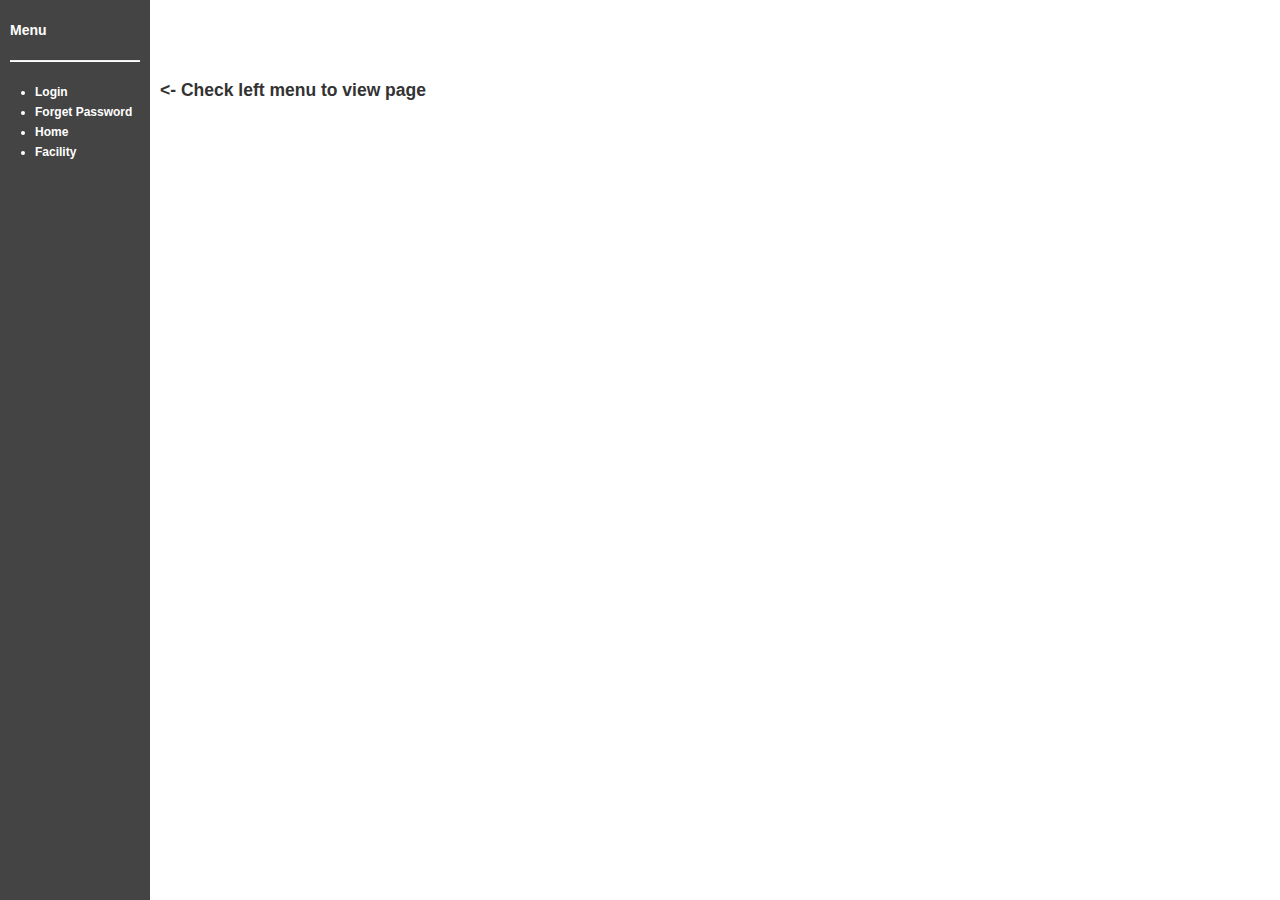
<file: index.html>
<html>

<head>
	<title>Apps Design</title>
</head>

<frameset framespacing="0" border="0" frameborder="0" cols="150,*">
	<frame name="contents" target="main" src="link/sidebar.html">
	<frame name="main" src="link/home.html">
	<noframes>
		<body>
			<p>This page uses frames, but your browser doesn't support them.</p>
		</body>
	</noframes>
</frameset>
</html>
</file>
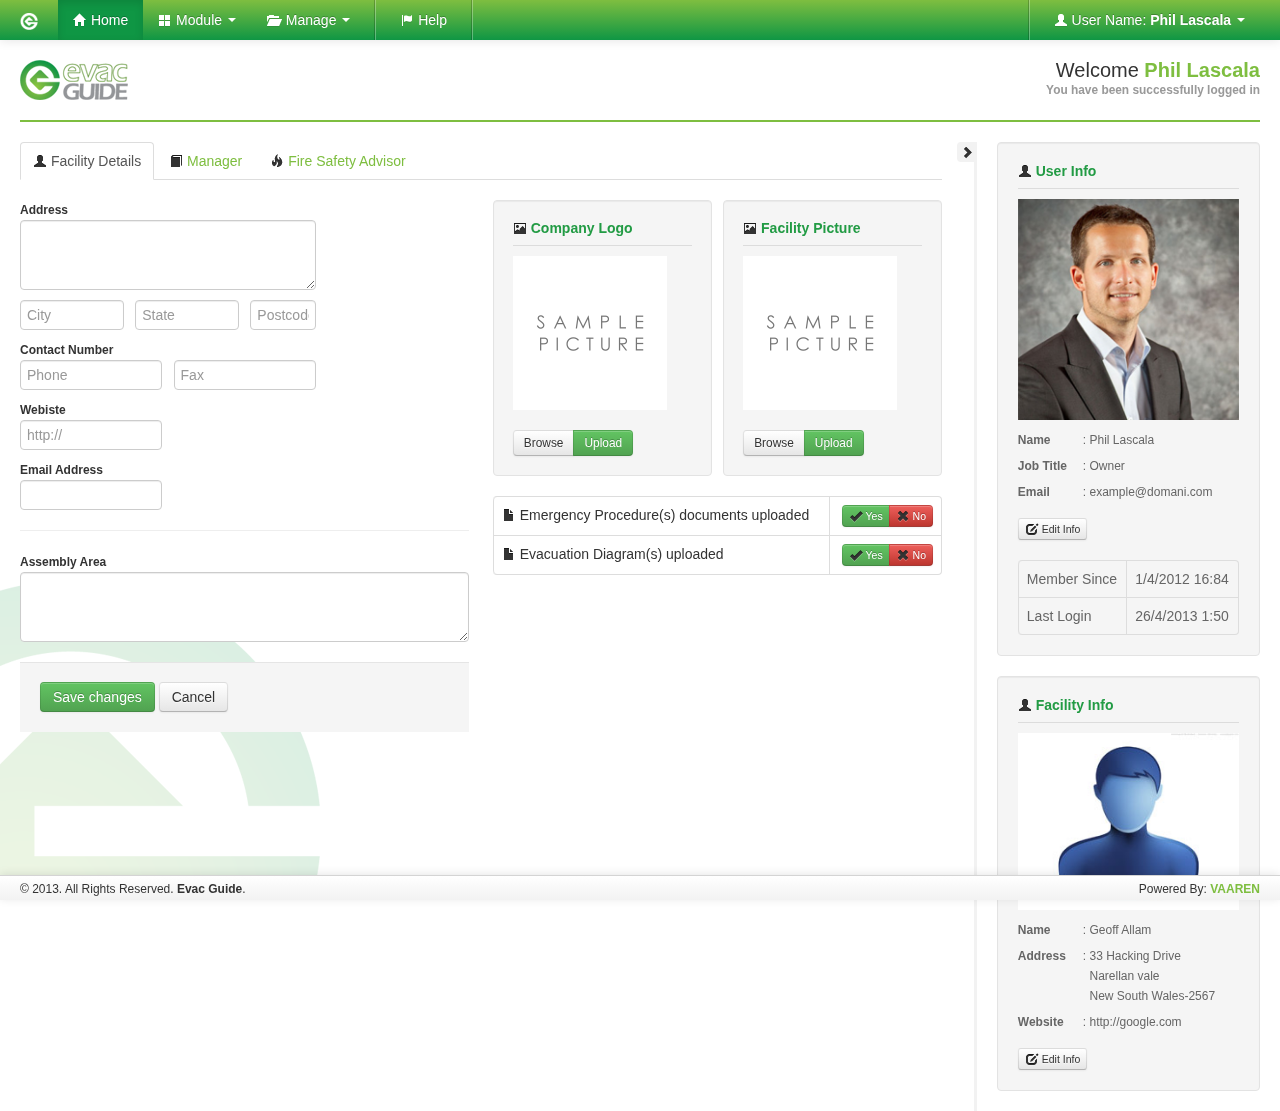
<file: facility.html>
<!DOCTYPE HTML>
<html lang="en">
	<head>
		<title>Apps</title>
		<meta name="viewport" content="width=device-width, initial-scale=1.0">

		<link href="css/bootstrap.css" rel="stylesheet">
		<link href="css/bootstrap-responsive.css" rel="stylesheet">
		<link href="css/style.css" rel="stylesheet">
		<link href="css/style-responsive.css" rel="stylesheet">

		<script type="text/javascript" src="js/jquery-1.9.1.min.js"></script>
		<script type="text/javascript" src="js/bootstrap.js"></script>
		<script type="text/javascript">
		$(document).ready(function(){
			$('[rel="tooltip"]').tooltip();
			$('[rel="popover"]').popover();

			$('.sidebar .sideAction > a.barHide').click(function(e){
				$('.sidebar').hide();
				$('.content').removeClass('span9').addClass('span12');
				$('.sideAction > a.barShow').removeClass('hide');
				e.preventDefault();
			});
			$('.content .sideAction > a.barShow').click(function(e){
				$('.sidebar').show();
				$('.content').removeClass('span12').addClass('span9');
				$('.sideAction > a.barShow').addClass('hide');
				e.preventDefault();
			});
		});
		</script>
	</head>
	<body class="inside">
		<div class="watermark"></div>
		<div class="navbar navbar-inverse navbar-fixed-top">
			<div class="navbar-inner">
				<div class="container-fluid">
					<a class="btn btn-navbar" data-toggle="collapse" data-target=".navbar-inverse-collapse">
						<span class="icon-bar"></span>
						<span class="icon-bar"></span>
						<span class="icon-bar"></span>
					</a>
					<a class="brand" href="#"><img src="./img/asset/evac-icon.png" alt=""></a>
					<div class="nav-collapse collapse navbar-inverse-collapse">
					<ul class="nav">
						<li class="active"><a href="#"><i class="icon-home icon-white"></i> Home</a></li>
						<li class="dropdown">
							<a href="#" class="dropdown-toggle" data-toggle="dropdown"><i class="icon-th-large icon-white"></i> Module <b class="caret"></b></a>
							<ul class="dropdown-menu">
								<li><a href="#">Facility Details</a></li>
								<li><a href="#">Emergency Contacts</a></li>
								<li><a href="#">EPC/ECO</a></li>
								<li><a href="#">Emergency Procedures</a></li>
								<li><a href="#">Evacuation Diagrams</a></li>
								<li><a href="#">PEEP’s</a></li>
								<li><a href="#">Incident Register</a></li>
								<li><a href="#">First Aid</a></li>
								<li><a href="#">Checklists</a></li>
							</ul>
						</li>
						<li class="dropdown">
							<a href="#" class="dropdown-toggle" data-toggle="dropdown"><i class="icon-folder-open icon-white"></i> Manage <b class="caret"></b></a>
							<ul class="dropdown-menu">
								<li><a href="#">Training</a></li>
								<li><a href="#">Meetings</a></li>
								<li><a href="#">Equipment</a></li>
								<li><a href="#">Resources</a></li>
								<li><a href="#">Settings</a></li>
							</ul>
						</li>
						<li class="divider-vertical"></li>
						<li><a href="#"><i class="icon-flag icon-white"></i> Help</a></li>
						<li class="divider-vertical"></li>
					</ul>
					<ul class="nav pull-right">
						<li class="divider-vertical"></li>
						<li class="dropdown"><a href="#" class="dropdown-toggle" data-toggle="dropdown"><i class="icon-user icon-white"></i> User Name: <strong>Phil Lascala</strong> <b class="caret"></b></a>
							<ul class="dropdown-menu">
								<li><a href="#">Change Password</a></li>
								<li class="divider"></li>
								<li><a href="#">Sign Out</a></li>
	                        </ul>
                        </li>
					</ul>
                  </div><!-- /.nav-collapse -->
                </div>
			</div><!-- /navbar-inner -->
		</div>
		<div class="wrapper container-fluid">
			<div class="row-fluid header">
				<div class="span6 logo">
					<a href="#"><img src="./img/asset/logo-mini.png" alt=""></a>
				</div>
				<div class="span6 section">
					<div class="sectionTitle pull-right">
						<h1>Welcome <span>Phil Lascala</span></h1>
						<h6>You have been successfully logged in</h6>
					</div>
				</div>
			</div>
			<div class="row-fluid">
				<div class="span9 content">
					<div class="sideAction">
						<a href="#" class="barShow hide"><i class="icon-chevron-left"></i></a>
					</div>
					<div class="tabbable"> <!-- Only required for left/right tabs -->
						<ul class="nav nav-tabs">
							<li class="active"><a href="#facility" data-toggle="tab"><i class="icon-user"></i> Facility Details</a></li>
							<li><a href="#manager" data-toggle="tab"><i class="icon-book"></i> Manager</a></li>
							<li><a href="#advisor" data-toggle="tab"><i class="icon-fire"></i> Fire Safety Advisor</a></li>
						</ul>
						<div class="tab-content">
							<div class="tab-pane active" id="facility">
								<div class="row-fluid">
									<div class="span6">
										<form class="form-verticle">
											<div class="control-group">
												<label class="control-label" for="inputEmail">Address</label>
												<div class="controls">
													<textarea name="asdf" id="" cols="100" rows="3" class="span8"></textarea>
												</div>
											</div>
											<div class="control-group">
												<div class="controls controls-row">
													<input type="text" id="inputEmail" placeholder="City" class="span3">
													<input type="text" id="inputEmail" placeholder="State" class="span3">
													<input type="text" id="inputEmail" placeholder="Postcode" class="span2">
												</div>
											</div>
											<div class="control-group">
												<label class="control-label" for="inputEmail">Contact Number</label>
												<div class="controls controls-row">
													<input type="text" id="inputEmail" placeholder="Phone" class="span4">
													<input type="text" id="inputEmail" placeholder="Fax" class="span4">
												</div>
											</div>
											<div class="control-group">
												<label class="control-label" for="inputEmail">Webiste</label>
												<div class="controls">
													<input type="text" id="inputEmail" placeholder="http://" class="span4">
												</div>
											</div>
											<div class="control-group">
												<label class="control-label" for="inputEmail">Email Address</label>
												<div class="controls">
													<input type="text" id="inputEmail" placeholder="" class="span4">
												</div>
											</div>
											<hr>
											<div class="control-group">
												<label class="control-label" for="inputEmail">Assembly Area</label>
												<div class="controls">
													<textarea name="asdf" id="" cols="100" rows="3" class="span12"></textarea>
												</div>
											</div>
											<div class="form-actions">
												<button type="submit" class="btn btn-success">Save changes</button>
												<button type="button" class="btn">Cancel</button>
											</div>
										</form>
									</div>
									<div class="span6">
										<div class="row-fluid">
											<div class="span6">
												<div class="well">
													<h4 class="title"><i class="icon-picture"></i> Company Logo</h4>
													<img src="./img/asset/sample.png" alt=""><br>
													<br>
													<div class="btn-group">
														<button class="btn btn-small">Browse</button>
														<button class="btn btn-success btn-small">Upload</button>
													</div>
												</div>
											</div>
											<div class="span6">
												<div class="well">
													<h4 class="title"><i class="icon-picture"></i> Facility Picture</h4>
													<img src="./img/asset/sample.png" alt=""><br>
													<br>
													<div class="btn-group">
														<button class="btn btn-small">Browse</button>
														<button class="btn btn-success btn-small">Upload</button>
													</div>
												</div>
											</div>
										</div>
										<div class="row-fluid">
											<div class="span12">
<table class="table table-bordered">
	<tbody>
		<tr>
			<td><i class="icon-file"></i> Emergency Procedure(s) documents uploaded</td>
			<td>
<div class="btn-group pull-right">
	<button class="btn btn-success btn-mini"><i class="icon-ok"></i> Yes</button>
	<button class="btn btn-danger btn-mini"><i class="icon-remove"></i> No</button>
</div>
			</td>
		</tr>
		<tr>
			<td><i class="icon-file"></i> Evacuation Diagram(s) uploaded</td>
			<td>
<div class="btn-group pull-right">
	<button class="btn btn-success btn-mini"><i class="icon-ok"></i> Yes</button>
	<button class="btn btn-danger btn-mini"><i class="icon-remove"></i> No</button>
</div>
			</td>
		</tr>
	</tbody>
</table>
											</div>
										</div>
									</div>
								</div>
							</div>
							<div class="tab-pane" id="manager">
								<table class="table table-bordered table-striped">
									<thead>
										<tr>
											<th>#</th>
											<th style="width: 20px;">Select</th>
											<th style="width: 20px;">Primary</th>
											<th style="width: 20px;">Admin</th>
											<th>Name</th>
											<th>Job Title</th>
											<th>Phone</th>
											<th>Email</th>
										</tr>
									</thead>
									<tfoot>
										<td colspan="4">
											<div class="btn-toolbar pull-left">
												<div class="btn-group">
													<button class="btn btn-small"><i class="icon-chevron-left"></i> Previous</button>
													<button class="btn btn-small">Next <i class="icon-chevron-right"></i></button>
												</div>
											</div>
										</td>
										<td colspan="7">
											<div class="btn-toolbar pull-right">
												<div class="btn-group">
													<button class="btn btn-small"><i class="icon-plus"></i> Add</button>
													<button class="btn btn-small"><i class="icon-edit"></i> Edit</button>
													<button class="btn btn-small btn-danger"><i class="icon-trash"></i> Delete</button>
												</div>
												<div class="btn-group">
													<button class="btn btn-small btn-success"><i class="icon-ok"></i> Save</button>
													<button class="btn btn-small btn-inverse"><i class="icon-remove icon-white"></i> Cancel</button>
												</div>
											</div>
										</td>
									</tfoot>
									<tbody>
										<tr>
											<td>1</td>
											<td><input type="radio"></td>
											<td><input type="checkbox"></td>
											<td><input type="checkbox"></td>
											<td>Geoff Allam</td>
											<td>-</td>
											<td>45789456</td>
											<td>geoff@uniformedfire.com.au</td>
										</tr>
										<tr>
											<td>2</td>
											<td><input type="radio"></td>
											<td><input type="checkbox"></td>
											<td><input type="checkbox"></td>
											<td>Bahalul Kabir</td>
											<td>Web Developer</td>
											<td>0123456798</td>
											<td>bahalulkabir@gmail.com</td>
										</tr>
									</tbody>
					            </table>
							</div>
							<div class="tab-pane" id="advisor">
								<table class="table table-bordered table-striped">
									<thead>
										<tr>
											<th>#</th>
											<th style="width: 20px;">Select</th>
											<th>Name</th>
											<th>Company</th>
											<th>Email</th>
											<th>Qualification</th>
											<th>Expiry</th>
										</tr>
									</thead>
									<tfoot>
										<td colspan="4">
											<div class="btn-toolbar pull-left">
												<div class="btn-group">
													<button class="btn btn-small"><i class="icon-chevron-left"></i> Previous</button>
													<button class="btn btn-small">Next <i class="icon-chevron-right"></i></button>
												</div>
											</div>
										</td>
										<td colspan="7">
											<div class="btn-toolbar pull-right">
												<div class="btn-group">
													<button class="btn btn-small"><i class="icon-envelope"></i> Send Email</button>
												</div>
												<div class="btn-group">
													<button class="btn btn-small"><i class="icon-plus"></i> Add</button>
													<button class="btn btn-small"><i class="icon-edit"></i> Edit</button>
													<button class="btn btn-small btn-danger"><i class="icon-trash"></i> Delete</button>
												</div>
												<div class="btn-group">
													<button class="btn btn-small btn-success"><i class="icon-ok"></i> Save</button>
													<button class="btn btn-small btn-inverse"><i class="icon-remove icon-white"></i> Cancel</button>
												</div>
											</div>
										</td>
									</tfoot>
									<tbody>
										<tr>
											<td>1</td>
											<td><input type="radio"></td>
											<td>Phil Lascala</td>
											<td>UFSS</td>
											<td>phil@uniformedfiresafety.com.au</td>
											<td>FSA</td>
											<td>2013-04-30</td>
										</tr>
									</tbody>
					            </table>
							</div>
						</div>
					</div>
				</div>
				<div class="span3 sidebar">
					<div class="sideAction">
						<a href="#" class="barHide"><i class="icon-chevron-right"></i></a>
					</div>
					<div class="widget well">
						<h4 class="title"><i class="icon-user"></i> User Info</h4>
						<div class="body">
							<img src="./img/asset/facility.png" alt="">
							<ul class="userInfo">
								<li><span class="sec">Name</span><span class="val">: Phil Lascala</span></li>
								<li><span class="sec">Job Title</span><span class="val">: Owner</span></li>
								<li><span class="sec">Email</span><span class="val">: example@domani.com</span></li>
							</ul>
							<a href="#" class="btn btn-mini"><i class="icon-edit"></i> Edit Info</a><br><br>
							<table class="table table-bordered" style="margin-bottom: 0;">
								<tbody>
									<tr>
										<td>Member Since</td>
										<td>1/4/2012 16:84</td>
									</tr>
									<tr>
										<td>Last Login</td>
										<td>26/4/2013 1:50</td>
									</tr>
								</tbody>
							</table>
						</div>
					</div>
					<div class="widget well">
						<h4 class="title"><i class="icon-user"></i> Facility Info</h4>
						<div class="body">
							<img src="./img/asset/user.jpg" alt="">
							<ul class="userInfo">
								<li><span class="sec">Name</span><span class="val">: Geoff Allam</span></li>
								<li><span class="sec">Address</span><span class="val">: 33 Hacking Drive<br>&nbsp; Narellan vale<br>&nbsp; New South Wales-2567</span></li>
								<li><span class="sec">Website</span><span class="val">: http://google.com</span></li>
							</ul>
							<a href="#" class="btn btn-mini"><i class="icon-edit"></i> Edit Info</a>
						</div>
					</div>
				</div>
			</div>
		</div>
		<div class="footer navbar navbar-fixed-bottom">
			<div class="navbar-inner">
				<div class="copyright pull-left">
					© 2013. All Rights Reserved. <strong>Evac Guide</strong>.
				</div>
				<div class="powered pull-right">
					Powered By: <a href="http://www.vaaren.com/" target="_blank"><strong>VAAREN</strong></a>
				</div>
			</div>
		</div>
	</body>
</html>
</file>
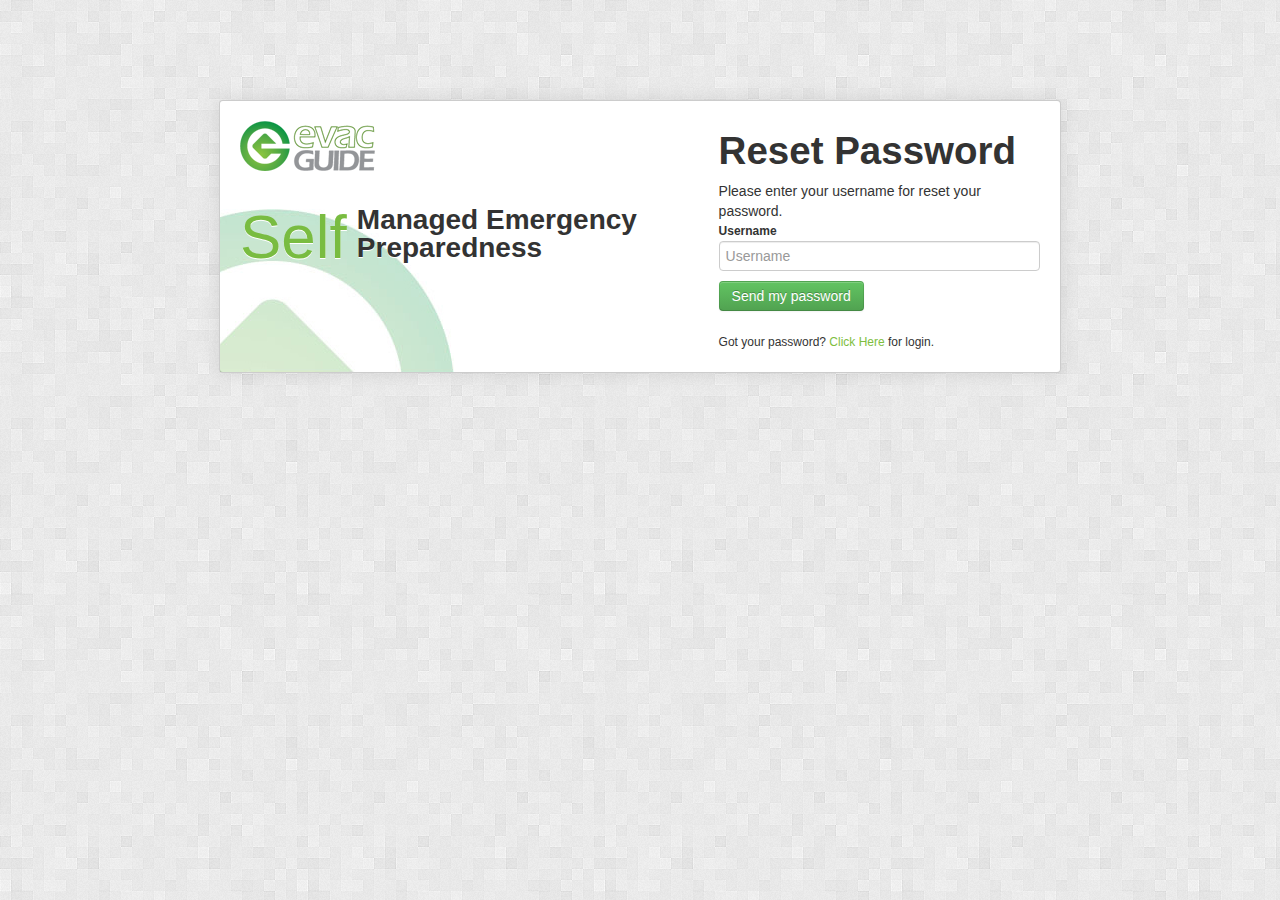
<file: forget.html>
<!DOCTYPE HTML>
<html lang="en">
	<head>
		<title>Apps</title>
		<meta name="viewport" content="width=device-width, initial-scale=1.0">

		<link href="css/bootstrap.css" rel="stylesheet">
		<link href="css/bootstrap-responsive.css" rel="stylesheet">
		<link href="css/style.css" rel="stylesheet">
		<link href="css/style-responsive.css" rel="stylesheet">

		<script type="text/javascript" src="js/jquery-1.9.1.min.js"></script>
		<script type="text/javascript" src="js/bootstrap.js"></script>
		<script type="text/javascript">
		$(document).ready(function(){
			$('[rel="tooltip"]').tooltip();
			$('[rel="popover"]').popover();
		});
		</script>
	</head>
	<body class="login">
		<div class="container login">
			<div class="row-fluid">
				<div class="span7">
					<div class="logo">
						<img src="./img/asset/logo-small.png" alt="">
					</div>
					<div class="slogan" style="margin-top: 15px;">
						<div class="left">
							Self
						</div>
						<div class="right">
							<span>Managed Emergency</span>
							<span>Preparedness</span>
						</div>
					</div>
				</div>
				<div class="span5">
					<div class="sectionTitle">
						<h1>Reset Password</h1>
						<p>Please enter your username for reset your password.</p>
					</div>
					<form>
						<div class="control-group">
							<label class="control-label" for="inputEmail">Username</label>
							<div class="controls">
								<input type="text" id="inputEmail" placeholder="Username" class="span12">
							</div>
						</div>
						<div class="control-group">
							<div class="controls">
								<button type="submit" class="btn btn-success">Send my password</button>
							</div>
						</div>
					</form>
					<span style="font-size: 12px;">Got your password? <a href="login.html" rel="tooltip" data-toggle="tooltip" data-placement="top" data-original-title="Click here to login">Click Here</a> for login.</span>
				</div>
			</div>
		</div>
	</body>
</html>
</file>
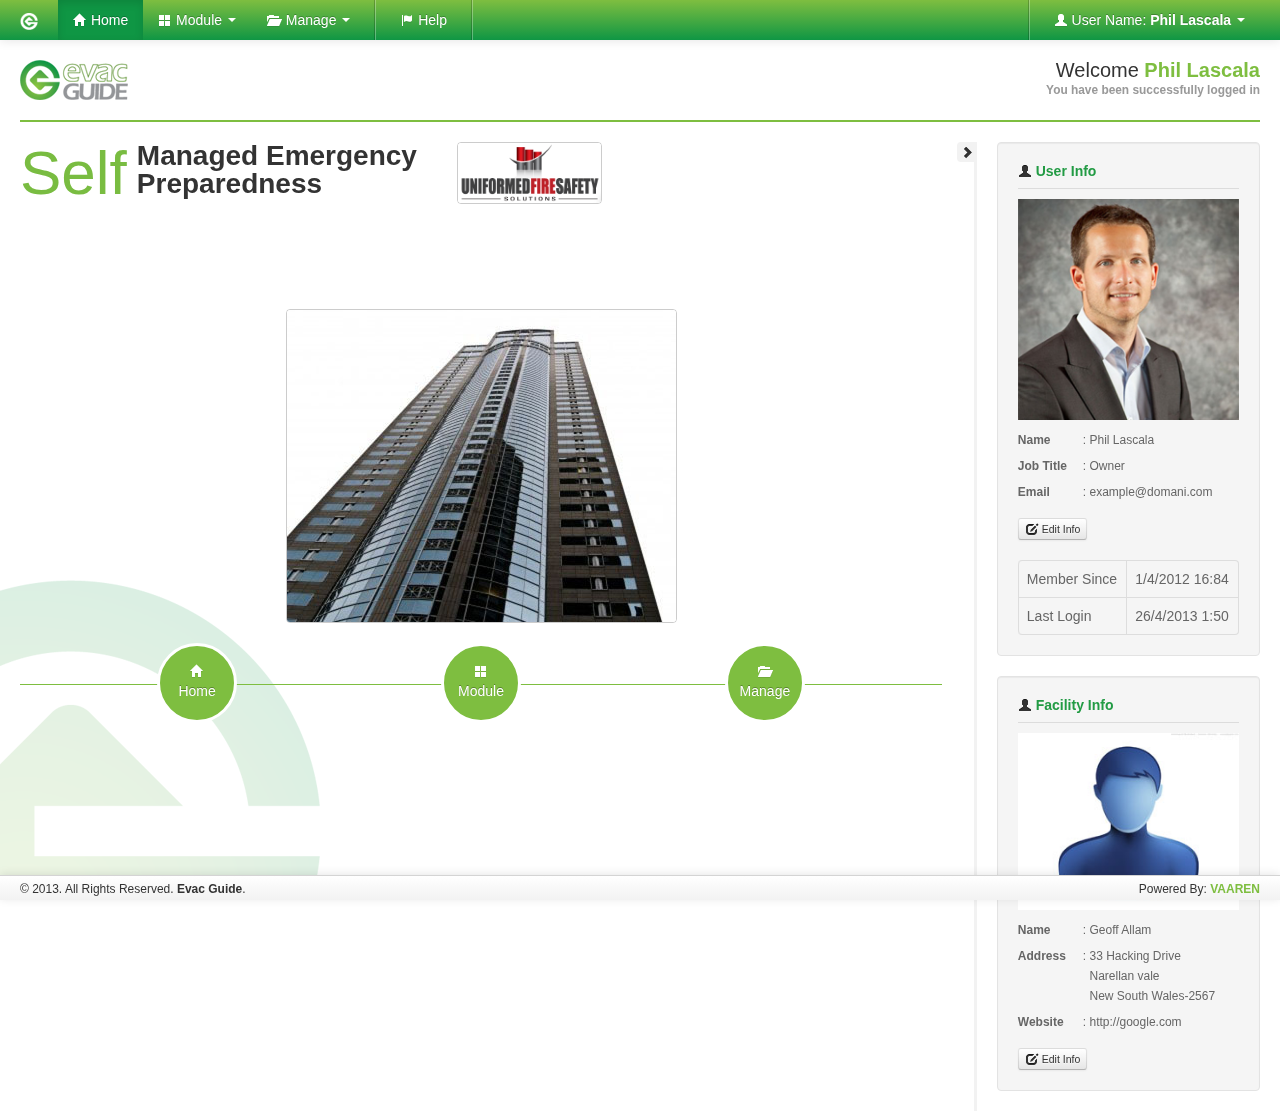
<file: home.html>
<!DOCTYPE HTML>
<html lang="en">
	<head>
		<title>Apps</title>
		<meta name="viewport" content="width=device-width, initial-scale=1.0">

		<link href="css/bootstrap.css" rel="stylesheet">
		<link href="css/bootstrap-responsive.css" rel="stylesheet">
		<link href="css/style.css" rel="stylesheet">
		<link href="css/style-responsive.css" rel="stylesheet">

		<script type="text/javascript" src="js/jquery-1.9.1.min.js"></script>
		<script type="text/javascript" src="js/bootstrap.js"></script>
		<script type="text/javascript">
		$(document).ready(function(){
			$('[rel="tooltip"]').tooltip();
			$('[rel="popover"]').popover();

			$('.sidebar .sideAction > a.barHide').click(function(e){
				$('.sidebar').hide();
				$('.content').removeClass('span9').addClass('span12');
				$('.sideAction > a.barShow').removeClass('hide');
				e.preventDefault();
			});
			$('.content .sideAction > a.barShow').click(function(e){
				$('.sidebar').show();
				$('.content').removeClass('span12').addClass('span9');
				$('.sideAction > a.barShow').addClass('hide');
				e.preventDefault();
			});
		});
		</script>
	</head>
	<body class="inside">
		<div class="watermark"></div>
		<div class="navbar navbar-inverse navbar-fixed-top">
			<div class="navbar-inner">
				<div class="container-fluid">
					<a class="btn btn-navbar" data-toggle="collapse" data-target=".navbar-inverse-collapse">
						<span class="icon-bar"></span>
						<span class="icon-bar"></span>
						<span class="icon-bar"></span>
					</a>
					<a class="brand" href="#"><img src="./img/asset/evac-icon.png" alt=""></a>
					<div class="nav-collapse collapse navbar-inverse-collapse">
					<ul class="nav">
						<li class="active"><a href="#"><i class="icon-home icon-white"></i> Home</a></li>
						<li class="dropdown">
							<a href="#" class="dropdown-toggle" data-toggle="dropdown"><i class="icon-th-large icon-white"></i> Module <b class="caret"></b></a>
							<ul class="dropdown-menu">
								<li><a href="#">Facility Details</a></li>
								<li><a href="#">Emergency Contacts</a></li>
								<li><a href="#">EPC/ECO</a></li>
								<li><a href="#">Emergency Procedures</a></li>
								<li><a href="#">Evacuation Diagrams</a></li>
								<li><a href="#">PEEP’s</a></li>
								<li><a href="#">Incident Register</a></li>
								<li><a href="#">First Aid</a></li>
								<li><a href="#">Checklists</a></li>
							</ul>
						</li>
						<li class="dropdown">
							<a href="#" class="dropdown-toggle" data-toggle="dropdown"><i class="icon-folder-open icon-white"></i> Manage <b class="caret"></b></a>
							<ul class="dropdown-menu">
								<li><a href="#">Training</a></li>
								<li><a href="#">Meetings</a></li>
								<li><a href="#">Equipment</a></li>
								<li><a href="#">Resources</a></li>
								<li><a href="#">Settings</a></li>
							</ul>
						</li>
						<li class="divider-vertical"></li>
						<li><a href="#"><i class="icon-flag icon-white"></i> Help</a></li>
						<li class="divider-vertical"></li>
					</ul>
					<ul class="nav pull-right">
						<li class="divider-vertical"></li>
						<li class="dropdown"><a href="#" class="dropdown-toggle" data-toggle="dropdown"><i class="icon-user icon-white"></i> User Name: <strong>Phil Lascala</strong> <b class="caret"></b></a>
							<ul class="dropdown-menu">
								<li><a href="#">Change Password</a></li>
								<li class="divider"></li>
								<li><a href="#">Sign Out</a></li>
	                        </ul>
                        </li>
					</ul>
                  </div><!-- /.nav-collapse -->
                </div>
			</div><!-- /navbar-inner -->
		</div>
		<div class="wrapper container-fluid">
			<div class="row-fluid header">
				<div class="span6 logo">
					<a href="#"><img src="./img/asset/logo-mini.png" alt=""></a>
				</div>
				<div class="span6 section">
					<div class="sectionTitle pull-right">
						<h1>Welcome <span>Phil Lascala</span></h1>
						<h6>You have been successfully logged in</h6>
					</div>
				</div>
			</div>
			<div class="row-fluid">
				<div class="span9 content">
					<div class="sideAction">
						<a href="#" class="barShow hide"><i class="icon-chevron-left"></i></a>
					</div>
					<div class="slogan" style="margin: 0 auto;">
						<div class="left">
							Self
						</div>
						<div class="right">
							<span>Managed Emergency</span>
							<span>Preparedness</span>
						</div>
						<div class="logo">
							<img src="./img/asset/sample-logo.png" alt="">
						</div>
					</div>
					<div class="dashMenu">
						<div class="building">
							<img src="./img/asset/building.jpg" alt="">
						</div>
						<div class="border"></div>
						<ul>
							<li><a href="#"><i class="icon-home icon-white"></i><span>Home</span></a></li>
							<li><a href="#"><i class="icon-th-large icon-white"></i><span>Module</span></a></li>
							<li><a href="#"><i class="icon-folder-open icon-white"></i><span>Manage</span></a></li>
						</ul>
					</div>
				</div>
				<div class="span3 sidebar">
					<div class="sideAction">
						<a href="#" class="barHide"><i class="icon-chevron-right"></i></a>
					</div>
					<div class="widget well">
						<h4 class="title"><i class="icon-user"></i> User Info</h4>
						<div class="body">
							<img src="./img/asset/facility.png" alt="">
							<ul class="userInfo">
								<li><span class="sec">Name</span><span class="val">: Phil Lascala</span></li>
								<li><span class="sec">Job Title</span><span class="val">: Owner</span></li>
								<li><span class="sec">Email</span><span class="val">: example@domani.com</span></li>
							</ul>
							<a href="#" class="btn btn-mini"><i class="icon-edit"></i> Edit Info</a><br><br>
							<table class="table table-bordered" style="margin-bottom: 0;">
								<tbody>
									<tr>
										<td>Member Since</td>
										<td>1/4/2012 16:84</td>
									</tr>
									<tr>
										<td>Last Login</td>
										<td>26/4/2013 1:50</td>
									</tr>
								</tbody>
							</table>
						</div>
					</div>
					<div class="widget well">
						<h4 class="title"><i class="icon-user"></i> Facility Info</h4>
						<div class="body">
							<img src="./img/asset/user.jpg" alt="">
							<ul class="userInfo">
								<li><span class="sec">Name</span><span class="val">: Geoff Allam</span></li>
								<li><span class="sec">Address</span><span class="val">: 33 Hacking Drive<br>&nbsp; Narellan vale<br>&nbsp; New South Wales-2567</span></li>
								<li><span class="sec">Website</span><span class="val">: http://google.com</span></li>
							</ul>
							<a href="#" class="btn btn-mini"><i class="icon-edit"></i> Edit Info</a>
						</div>
					</div>
				</div>
			</div>
		</div>
		<div class="footer navbar navbar-fixed-bottom">
			<div class="navbar-inner">
				<div class="copyright pull-left">
					© 2013. All Rights Reserved. <strong>Evac Guide</strong>.
				</div>
				<div class="powered pull-right">
					Powered By: <a href="http://www.vaaren.com/" target="_blank"><strong>VAAREN</strong></a>
				</div>
			</div>
		</div>
	</body>
</html>
</file>
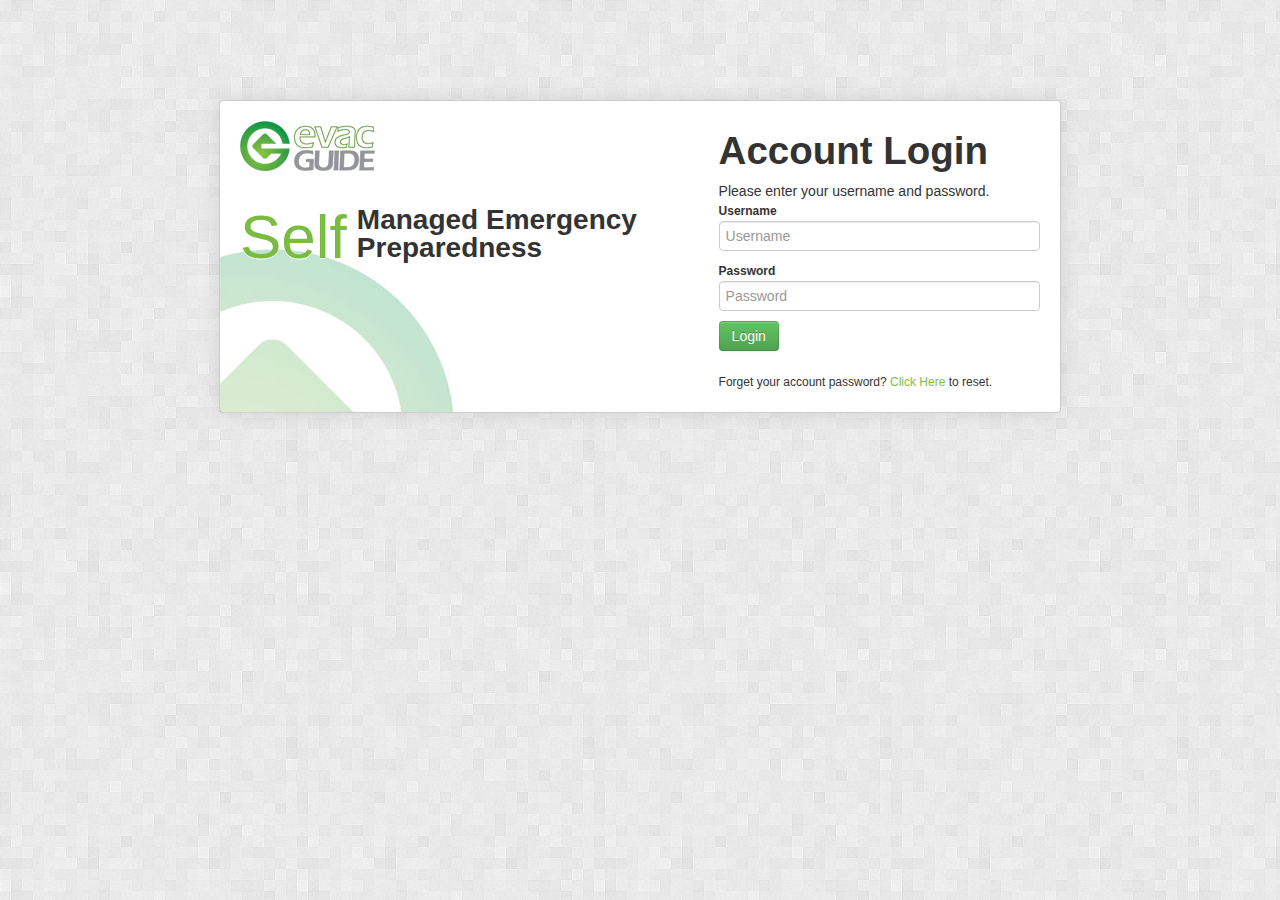
<file: login.html>
<!DOCTYPE HTML>
<html lang="en">
	<head>
		<title>Apps</title>
		<meta name="viewport" content="width=device-width, initial-scale=1.0">

		<link href="css/bootstrap.css" rel="stylesheet">
		<link href="css/bootstrap-responsive.css" rel="stylesheet">
		<link href="css/style.css" rel="stylesheet">
		<link href="css/style-responsive.css" rel="stylesheet">

		<script type="text/javascript" src="js/jquery-1.9.1.min.js"></script>
		<script type="text/javascript" src="js/bootstrap.js"></script>
		<script type="text/javascript">
		$(document).ready(function(){
			$('[rel="tooltip"]').tooltip();
			$('[rel="popover"]').popover();
		});
		</script>
	</head>
	<body class="login">
		<div class="container login">
			<div class="row-fluid">
				<div class="span7">
					<div class="logo">
						<img src="./img/asset/logo-small.png" alt="">
					</div>
					<div class="slogan" style="margin-top: 15px;">
						<div class="left">
							Self
						</div>
						<div class="right">
							<span>Managed Emergency</span>
							<span>Preparedness</span>
						</div>
					</div>
				</div>
				<div class="span5">
					<div class="sectionTitle">
						<h1>Account Login</h1>
						<p>Please enter your username and password.</p>
					</div>
					<form>
						<div class="control-group">
							<label class="control-label" for="inputEmail">Username</label>
							<div class="controls">
								<input type="text" id="inputEmail" placeholder="Username" class="span12">
							</div>
						</div>
						<div class="control-group">
							<label class="control-label" for="inputPassword">Password</label>
							<div class="controls">
								<input type="password" id="inputPassword" placeholder="Password" class="span12">
							</div>
						</div>
						<div class="control-group">
							<div class="controls">
								<button type="submit" class="btn btn-success">Login</button>
							</div>
						</div>
					</form>
					<span style="font-size: 12px;">Forget your account password? <a href="forget.html" rel="tooltip" data-toggle="tooltip" data-placement="top" data-original-title="Click here to reset your password">Click Here</a> to reset.</span>
				</div>
			</div>
		</div>
	</body>
</html>
</file>
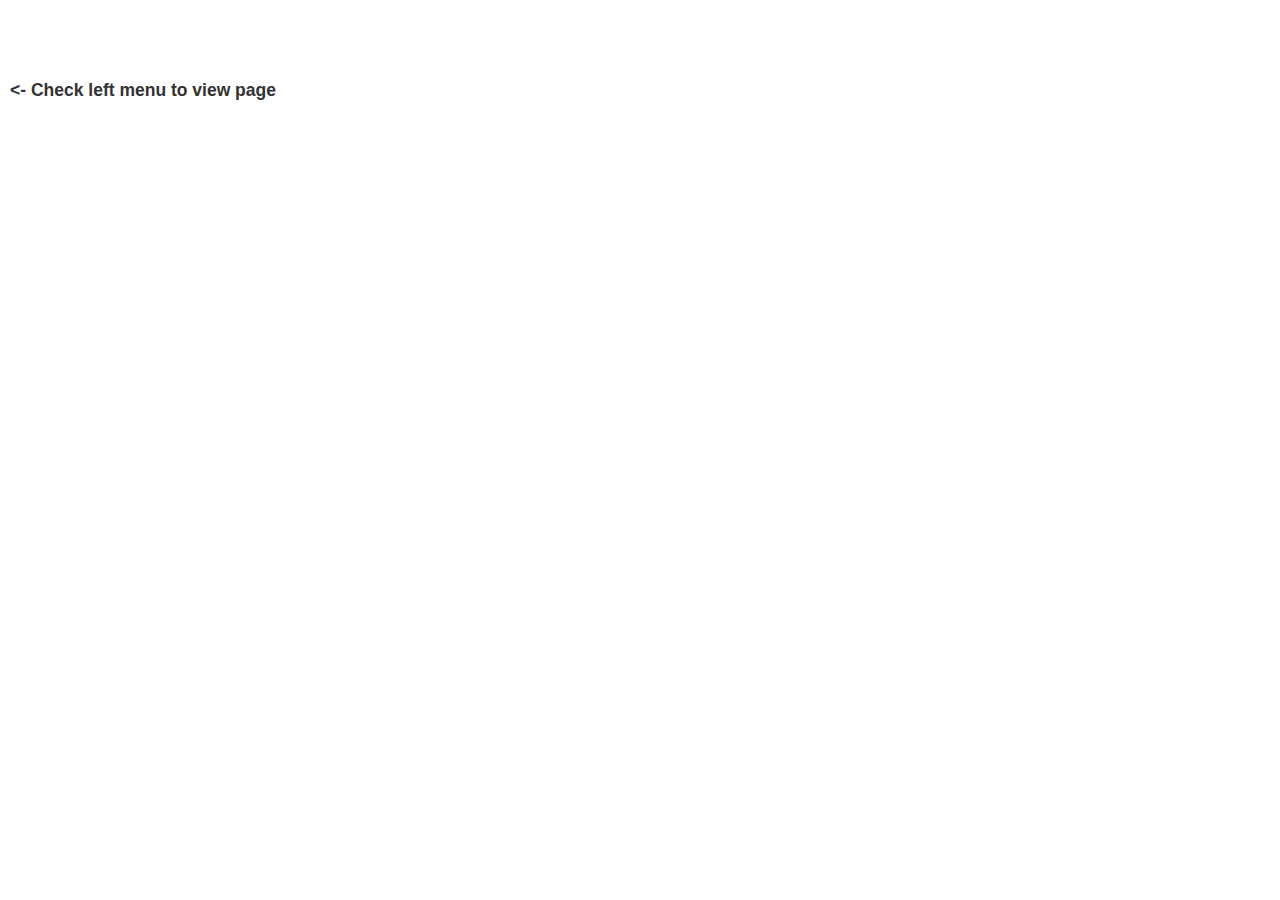
<file: link/home.html>
<!DOCTYPE HTML>
<html lang="en">
	<head>
		<title>Apps</title>
		<meta name="viewport" content="width=device-width, initial-scale=1.0">

		<link href="../css/bootstrap.css" rel="stylesheet">
		<style>
		body {
			background-color: #FFF;
			padding: 10px;
		}
		h4 {
			margin-top: 70px;
		}
		</style>

		<script type="text/javascript" src="../js/jquery-1.9.1.min.js"></script>
		<script type="text/javascript" src="../js/bootstrap.js"></script>
		<script type="text/javascript">
		$(document).ready(function(){
			$('[rel="tooltip"]').tooltip();
			$('[rel="popover"]').popover();
		});
		</script>
	</head>
	<body>
		<h4><- Check left menu to view page</h4>
	</body>
</html>
</file>
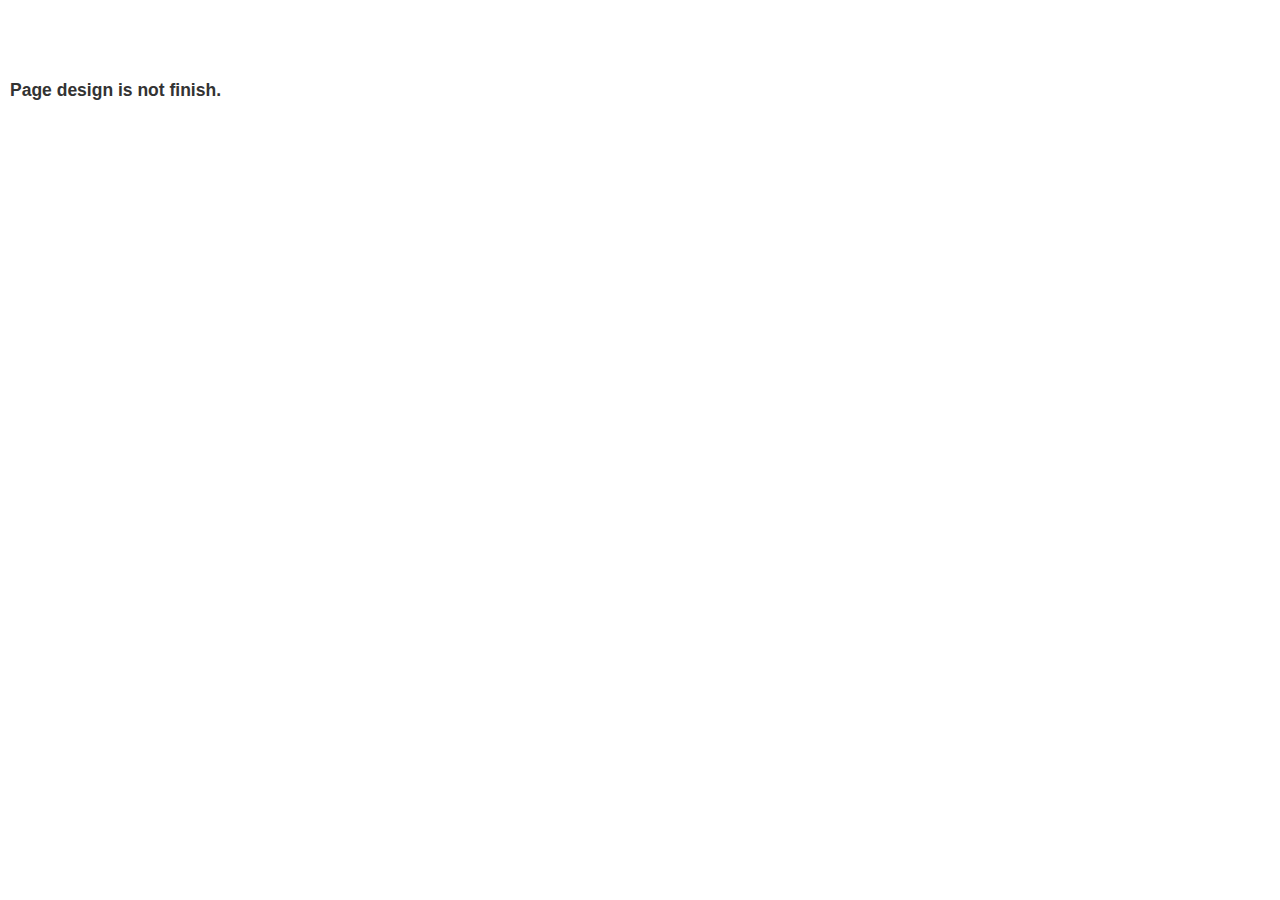
<file: link/pending.html>
<!DOCTYPE HTML>
<html lang="en">
	<head>
		<title>Apps</title>
		<meta name="viewport" content="width=device-width, initial-scale=1.0">

		<link href="../css/bootstrap.css" rel="stylesheet">
		<style>
		body {
			background-color: #FFF;
			padding: 10px;
		}
		h4 {
			margin-top: 70px;
		}
		</style>

		<script type="text/javascript" src="../js/jquery-1.9.1.min.js"></script>
		<script type="text/javascript" src="../js/bootstrap.js"></script>
		<script type="text/javascript">
		$(document).ready(function(){
			$('[rel="tooltip"]').tooltip();
			$('[rel="popover"]').popover();
		});
		</script>
	</head>
	<body>
		<h4>Page design is not finish.</h4>
	</body>
</html>
</file>
<file: css/style.css>
body.inside {
	padding-top: 60px;
}
.watermark {
	background-image: url('../img/asset/watermark-big.png');
	background-repeat: no-repeat;
	background-position: left bottom;

	width: 320px;
	height: 320px;

	position: fixed;
	left: 0;
	bottom: 0;
	z-index: -100;
}



.wrapper {
	
}










/* 
List design
*/
a {
	color: #7EBE40;
}
a:hover {
	color: #0E9041;
}



/*
Common Design
*/
p:last-child {
	margin-bottom: 0;
}



/*
Slogan design
*/
.slogan {
	display: inline-block;
	clear: both;
	line-height: 1;

	text-shadow: 0 1px 0 #FFF;
}
.slogan > div {
	float: left;
}
.slogan .left {
	font-size: 62px;
	color: #79BC41;
	margin-right: 10px;
}
.slogan .right span {
	display: block;
	font-size: 28px;
	font-weight: bold;
}
.slogan .logo {
	margin-left: 40px;
	border: 1px solid rgba(0,0,0,0.2);

	overflow: hidden;

	border-radius: 4px;
	-webkit-border-radius: 4px;
	-moz-border-radius: 4px;
}
.slogan .logo img {
	height: 60px;
}











/*
Top Menu Design
*/
.navbar-inverse .navbar-inner {
	border: 0;

	background: #7ebe40; /* Old browsers */
	background: -moz-linear-gradient(top,  #7ebe40 0%, #0f9644 100%); /* FF3.6+ */
	background: -webkit-gradient(linear, left top, left bottom, color-stop(0%,#7ebe40), color-stop(100%,#0f9644)); /* Chrome,Safari4+ */
	background: -webkit-linear-gradient(top,  #7ebe40 0%,#0f9644 100%); /* Chrome10+,Safari5.1+ */
	background: -o-linear-gradient(top,  #7ebe40 0%,#0f9644 100%); /* Opera 11.10+ */
	background: -ms-linear-gradient(top,  #7ebe40 0%,#0f9644 100%); /* IE10+ */
	background: linear-gradient(to bottom,  #7ebe40 0%,#0f9644 100%); /* W3C */
	filter: progid:DXImageTransform.Microsoft.gradient( startColorstr='#7ebe40', endColorstr='#0f9644',GradientType=0 ); /* IE6-9 */
}
.navbar-inverse .divider-vertical {
	border-left-color: rgba(0,0,0,0.2);
	border-right-color: rgba(255,255,255,0.3);
}
.navbar-inverse .nav .active > a, 
.navbar-inverse .nav .active > a:hover, 
.navbar-inverse .nav .active > a:focus {
	color: #ffffff;
	background-color: #0F9644;
}
.navbar-inverse .nav li.dropdown.open > .dropdown-toggle, 
.navbar-inverse .nav li.dropdown.active > .dropdown-toggle, 
.navbar-inverse .nav li.dropdown.open.active > .dropdown-toggle {
	color: #ffffff;
	background-color: #0F9644;
}
.navbar-inverse .brand,
.navbar-inverse .nav > li > a {
	color: #FFF;
	text-shadow: 0 -1px 0 rgba(0, 0, 0, 0.25);
}

.dropdown-menu > li > a:hover,
.dropdown-menu > li > a:focus,
.dropdown-submenu:hover > a,
.dropdown-submenu:focus > a {
	background: #0F9644;
}
.navbar-inverse .nav li.dropdown > .dropdown-toggle .caret {
	border-top-color: #FFF;
	border-bottom-color: #FFF;
}






/*
Form Design
*/
.control-group:last-child {
	margin-bottom: 0;
}
.control-label {
	font-size: 12px;
	font-weight: bold;
	margin-bottom: 0;
}

input,
textarea,
select {
	margin-bottom: 0 !important;
}









/*
Footer design 
*/
.footer {
	font-size: 12px;
}
.footer > div {
	min-height: 25px;
	padding-top: 3px;

	-webkit-box-sizing: border-box;
	-moz-box-sizing: border-box;
	-ms-box-sizing: border-box;
	box-sizing: border-box;
}
.footer .copyright {
	margin-left: 20px;
}
.footer .powered {
	margin-right: 20px;
}








.sideAction {
	position: absolute;
	top: 0px;
	
}
.sidebar .sideAction {
	left: -20px;
}
.content .sideAction {
	right: 0px;
}
.sideAction > a {
	display: block;
	width: 20px;
	height: 20px;
	text-align: center;

	background-color: #F2F2F2;

	border-radius: 4px 0 0 4px;
	-webkit-border-radius: 4px 0 0 4px;
	-moz-border-radius: 4px 0 0 4px;
}
.sideAction > a.hide {
	display: none;
}
.sideAction:hover > a {
	background-color: #7EBE40;
}






/*
Content Design 
*/
.content {
	position: relative;
}















/*
Sidebar Desgin 
*/
.sidebar {
	position: relative;
	border-left: 3px solid #F2F2F2;

	padding-left: 20px;

	-webkit-box-sizing: border-box;
	-moz-box-sizing: border-box;
	-ms-box-sizing: border-box;
	box-sizing: border-box;
}
.sidebar:hover {
	border-color: #7EBE40;
}
.sidebar:hover .sideAction > a {
	background-color: #7EBE40;
}







.widget {
	margin-bottom: 20px;
	color: #666;
}
.widget.well {
	padding: 20px;
}
.well h4.title,
.widget h4.title {
	line-height: 1;
	margin: 0 0 10px;
	padding-bottom: 10px;

	border-bottom: 1px solid rgba(0,0,0,0.1);
	font-size: 14px;
	color: #229B44;
}
.widget .body {

}


.widget .userInfo {
	margin: 10px 0;
	padding: 0;
	list-style-type: none;

	font-size: 12px;
}
.widget .userInfo li {
	display: inline-block;
	clear: both;
	width: 100%;
}
.widget .userInfo li span {
	float: left;
}
.widget .userInfo li span.sec {
	width: 65px;
	font-weight: bold;
}
.widget .userInfo li span.val {
	
}

















/*
Header Design
*/
.header {
	padding-bottom: 20px;
	margin-bottom: 20px;
	border-bottom: 2px solid #7ebe40; 
}
.header .sectionTitle {
	text-align: right;
}
.header .sectionTitle > * {
	margin: 0;
}
.header .sectionTitle h1 {
	padding: 0;
	line-height: 1;

	font-size: 20px;
	font-weight: normal;
}
.header .sectionTitle h1 span {
	font-weight: bold;
	color: #7ebe40;
}
.header .sectionTitle h6 {
	color: #999;
}





/*
Dash menu design 
*/
.dashMenu {
	position: relative;
	display: block;
	margin-top: 100px;
}
.dashMenu ul {
	margin: 0;
	padding: 0;
	list-style-type: none;
	text-align: center;
}
.dashMenu ul li {
	display: inline-block;
	margin-right: 200px;
}
.dashMenu ul li:last-child {
	margin-right: 0;
}
.dashMenu ul li a {
	width: 80px;
	height: 80px;
	display: block;

	border-radius: 40px;
	-moz-border-radius: 40px;
	-webkit-border-radius: 40px;

	text-align: center;
	vertical-align: middle;
	padding-top: 15px;
	text-decoration: none;

	background-color: #7ebe40;
	border: 3px solid #FFF;

	-webkit-box-sizing: border-box;
	-moz-box-sizing: border-box;
	-ms-box-sizing: border-box;
	box-sizing: border-box;
}
.dashMenu ul li a span {
	display: block;
	color: #FFF;
	text-shadow: 0 -1px 0 rgba(0,0,0,0.3);
}
.dashMenu .border {
	width: 100%;
	border-bottom: 1px solid #7ebe40;

	position: absolute;
	left: 0;
	right: 0;
	bottom: 38px;
	z-index: -2;
}

.dashMenu .building {
	text-align: center;
	margin-bottom: 20px;
}
.dashMenu .building img {
	border: 1px solid rgba(0,0,0,0.2);

	border-radius: 4px;
	-webkit-border-radius: 4px;
	-moz-border-radius: 4px;
}















.sectionGrid {
	margin-bottom: 40px;
}
.sectionGrid .subTitle {
	margin: 0 0 10px;
}




/*
Login page design
*/
body.login {
	margin-top: 100px;
	background-image: url('../img/asset/bright_squares.png');
}

.container.login {
	width: 800px;
	padding: 20px;
	background-color: #FFF;

	border: 1px solid rgba(0,0,0,0.2);

	border-radius: 4px;
	-webkit-border-radius: 4px;
	-moz-border-radius: 4px;

	-webkit-box-shadow: 0 0 20px rgba(0,0,0,0.1);
	-moz-box-shadow: 0 0 20px rgba(0,0,0,0.1);
	box-shadow: 0 0 20px rgba(0,0,0,0.1);

	background-image: url('../img/asset/corner-logo.jpg');
	background-repeat: no-repeat;
	background-position: left bottom;
}
.login .logo {
	margin-bottom: 20px;
}
</file>
<file: css/style-responsive.css>
/* @Responsive Design
Section head start from here
======================================== */
/* Landscape phone to portrait tablet */
@media (max-width: 767px) { 
	body {
		padding-top: 0 !important;
	}
	
	.navbar-fixed-top .navbar-inner {
		padding: 0;
	}
	.navbar-fixed-top .container-fluid {
		padding-right: 20px;
		padding-left: 20px;
	}
	.btn-navbar {
		margin-right: 0 !important;
	}
}
 
/* Portrait tablet to landscape and desktop */
@media (min-width: 768px) and (max-width: 979px) { 
	body {
		padding-top: 0 !important;
	}
	
}
</file>
